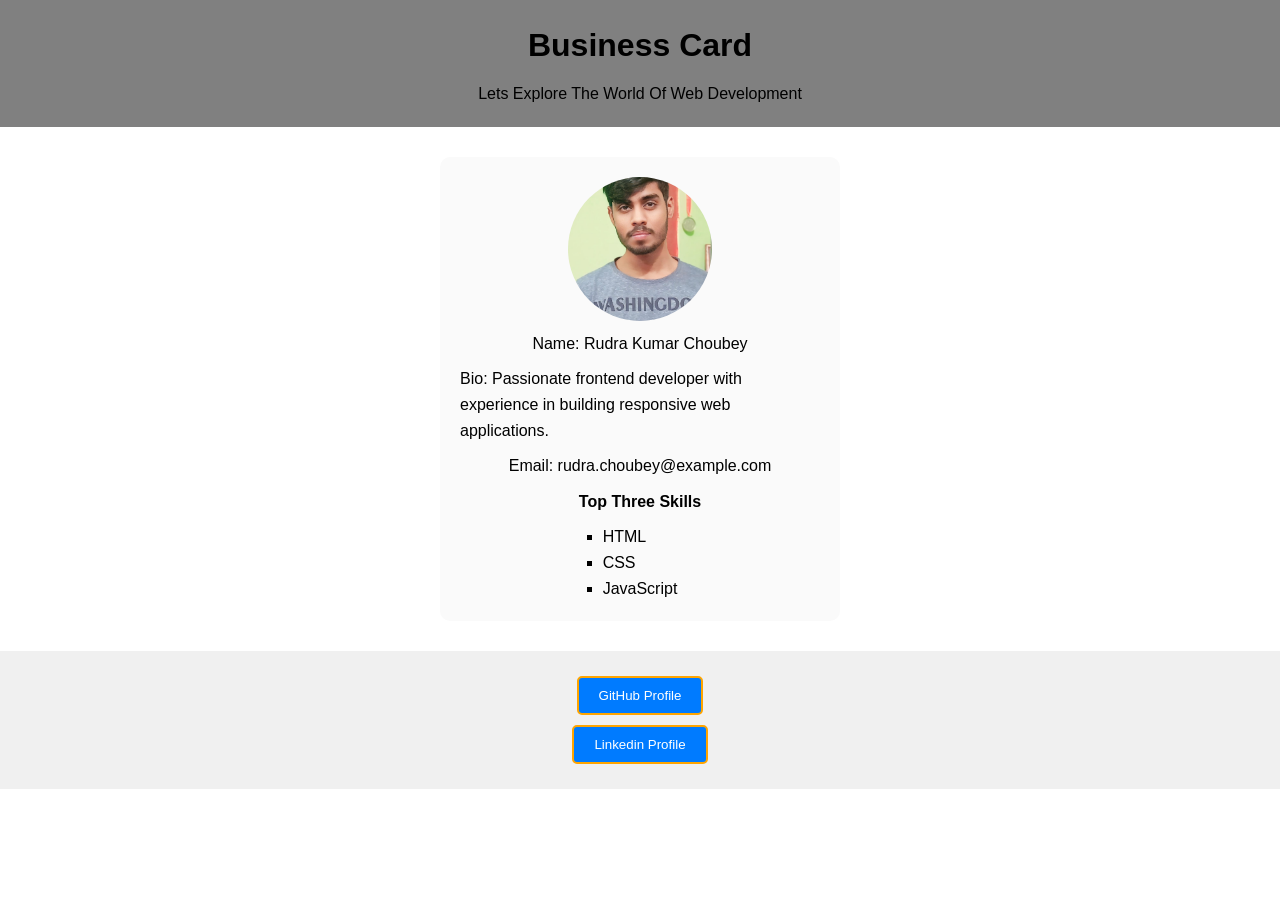
<file: Buisness_Card/index.html>
<!DOCTYPE html>
<html lang="en">
<head>
    <meta charset="UTF-8">
    <meta name="viewport" content="width=device-width, initial-scale=1.0">
    <title>Buisness-Card</title>
    <link rel="stylesheet" href="style.css">
    <!-- <link rel="stylesheet" href="load.css"> -->
</head>
<!-- <body>
    <div id="loader">
    <div class="container">
        <h4>Loading...</h4>
        <div class="circle"></div>
    </div>
</div>
 <div id="main-content">  -->

    <header>
        <h1>Business Card</h1>
        <p>Lets Explore The World Of Web Development</p>
    </header>
    <div class="Info">
        <img src="Pic.jpeg" alt="My Photo">
        <p>Name: Rudra Kumar Choubey</p>
        <p>Bio: Passionate frontend developer with experience in building responsive web applications.</p>
        <p>Email: rudra.choubey@example.com</p>
        <h4>Top Three Skills</h4>
        <ul style="list-style-type: square;">
            <li>HTML</li>
            <li>CSS</li>
            <li>JavaScript</li>
        </ul>
        
    </div>
    <footer class="account">
        <p><button><a href="https://github.com/rudra-spec07">GitHub Profile</a></button></p>
        <p><button><a href="https://www.linkedin.com/in/rudra-kumar-choubey-09b553318?utm_source=share&utm_campaign=share_via&utm_content=profile&utm_medium=android_app">Linkedin Profile</a></button></p>
    </footer>
    <!-- <script src="loader.js"></script>
</div> -->
</body>
</html>
</file>
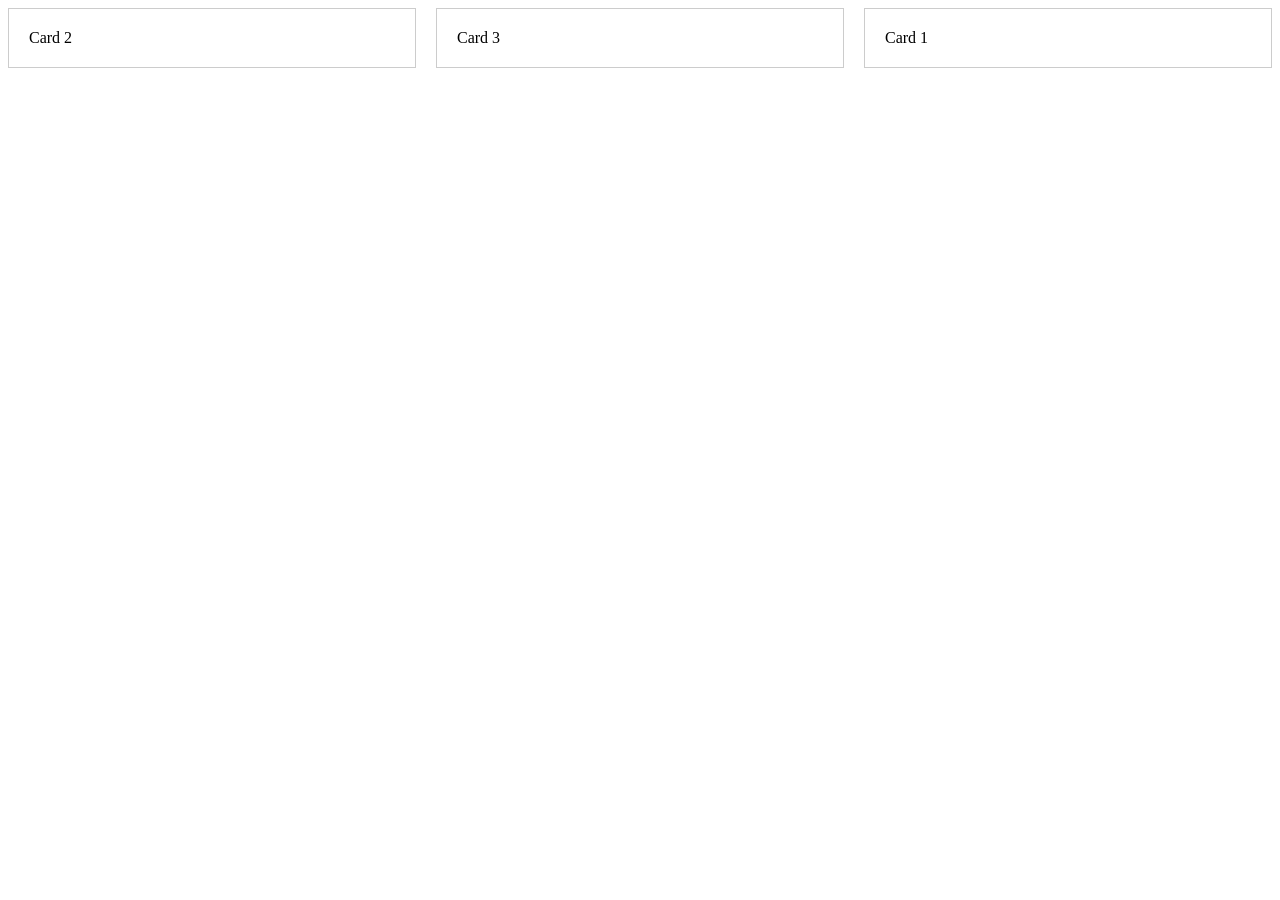
<file: flex2.html>
<!DOCTYPE html>
<html lang="en">
<head>
    <meta charset="UTF-8">
    <meta name="viewport" content="width=device-width, initial-scale=1.0">
    <title>Document</title>
    <link rel="stylesheet" href="flex2.css">
</head>
<body>
    <div class="flex-container">
  <div class="card">Card 1</div>
  <div class="card">Card 2</div>
  <div class="card">Card 3</div>
</div>

</body>
</html>
</file>
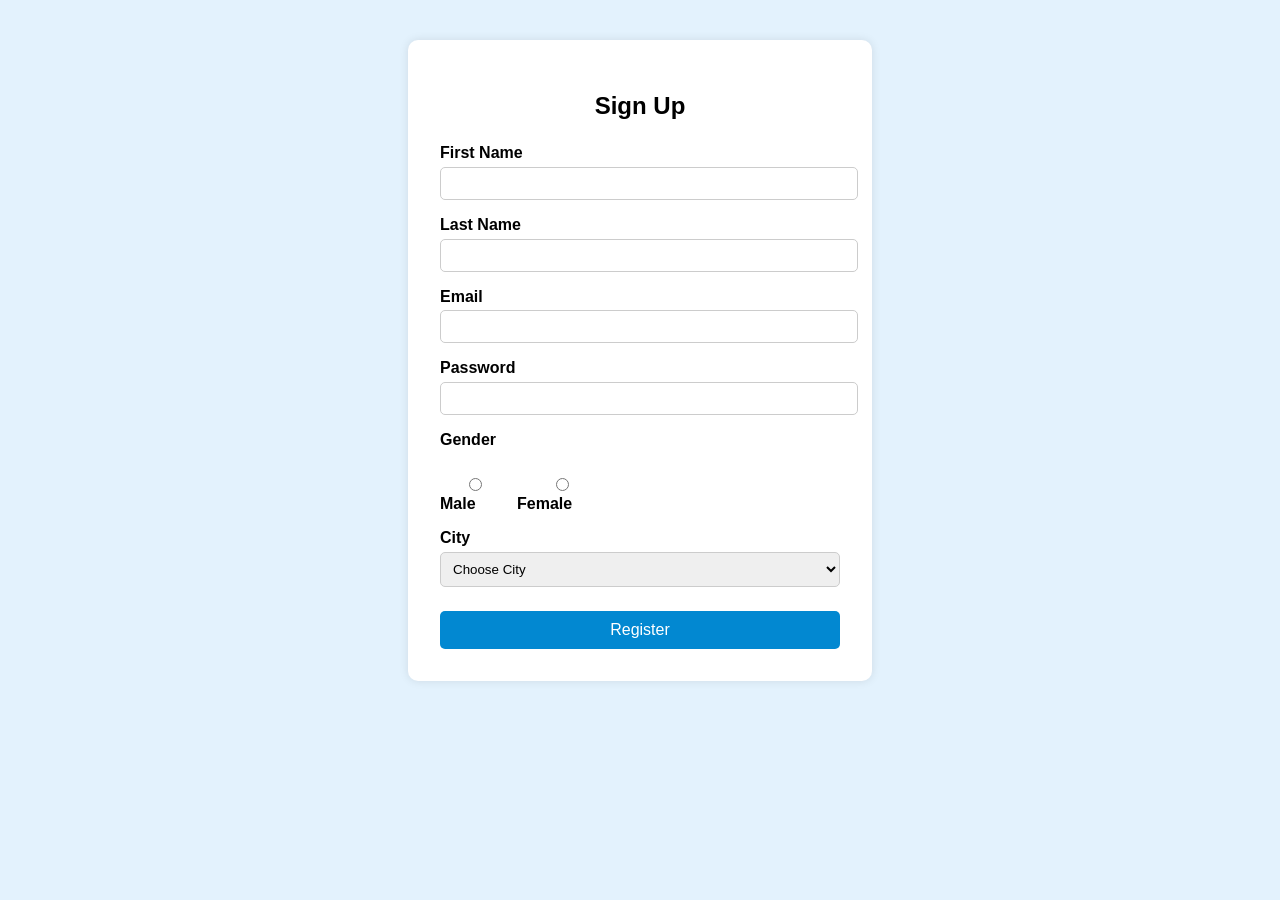
<file: sign up.html>
<!DOCTYPE html>
<html lang="en">
<head>
  <meta charset="UTF-8" />
  <meta name="viewport" content="width=device-width, initial-scale=1.0"/>
  <title>Sign Up</title>
  <link rel="stylesheet" href="sign up.css" />
</head>
<body>
  <section class="form-container">
    <h1>Sign Up</h1>
    <form>
      <label>First Name</label>
      <input type="text" required />

      <label>Last Name</label>
      <input type="text" required />

      <label>Email</label>
      <input type="email" required />

      <label>Password</label>
      <input type="password" required />

      <label>Gender</label>
      <div class="radio-group">
        <label><input type="radio" name="gender" value="male" /> Male</label>
        <label><input type="radio" name="gender" value="female" /> Female</label>
      </div>

      <label>City</label>
      <select>
        <option>Choose City</option>
        <option>Delhi</option>
        <option>Mumbai</option>
        <option>Bangalore</option>
      </select>

      <button type="submit">Register</button>
    </form>
  </section>
</body>
</html>
</file>
<file: Buisness_Card/style.css>
/* Reset for better consistency */
* {
    box-sizing: border-box;
    margin: 0;
    padding: 0;
}

/* Page layout */
body {
    font-family: Arial, sans-serif;
    line-height: 1.6;
}

/* Header */
header {
    display: flex;
    flex-direction: column;
    align-items: center;
    gap: 10px;
    padding: 20px;
    background-color: gray;
    text-align: center;
}

/* Main card */
.Info {
    max-width: 400px;
    width: 90%;
    margin: 30px auto;
    display: flex;
    flex-direction: column;
    align-items: center;
    padding: 20px;
    gap: 10px;
    border-radius: 10px;
    background: #fafafa;
}

/* ✅ Correct image selector */
.Info img {
    width: 40%;
    max-width: 160px;
    aspect-ratio: 1 / 1;
    object-fit: cover;
    border-radius: 50%;
    transition: transform 0.3s ease, opacity 0.3s ease;
}

/* Hover effect */
.Info img:hover {
    transform: scale(1.1);
    opacity: 0.8;
}

/* Footer */
footer {
    text-align: center;
    padding: 20px;
    background-color: #f0f0f0;
}

/* Buttons */
footer button {
    padding: 10px 20px;
    background-color: #007BFF;
    color: white;
    border: 2px solid orange;
    border-radius: 5px;
    cursor: pointer;
    margin: 5px;
}

/* Button hover */
footer button:hover {
    background-color: #0056b3;
    border-color: red;
    transform: scale(1.05);
    opacity: 0.9;
}

/* Links inside buttons */
footer a {
    color: white;
    text-decoration: none;
}
</file>
<file: Buisness_Card/load.css>
.container{
    display: flex;
    flex-direction: column;
    align-items: center;
    justify-content: center;
    height: 300px;
    width: 300px;
    background-color: #000;
    border-radius: 10px;
    border: 1px solid yellow;
}
body{
    background-color:whitesmoke;
    display: flex;
    align-items: center;
    justify-content: center;
    font-family: 'poppins', sans-serif;
}
h4{
    color: white;
    font-size: 20px;
    margin-bottom: 20px;
}
.circle{
    height: 50px;
    width: 50px;
    border-radius: 50%;
    border-radius: 50%;
    border: 5px solid rgb(243, 79, 218);
    animation: spin 1s linear infinite;
    border-top-color: transparent;
    margin: 7px auto;
}
@keyframes spin{
    0%{
        transform: rotate(0deg);
    }
    100%{
        transform: rotate(360deg);
    }
}
#loader {
    position: fixed;
    inset: 0;
    background-color: whitesmoke;
    display: flex;
    align-items: center;
    justify-content: center;
    z-index: 9999;
}
</file>
<file: flex2.css>
.flex-container {
  display: flex;
  
  justify-content: space-between;
  gap: 20px;
}

.card {
  background: white;
  padding: 20px;
  border: 1px solid #ccc;
  flex: 1;
}
.card:first-child {
  order: 3;
}
</file>
<file: sign up.css>
body {
  font-family: sans-serif;
  background-color: #e3f2fd;
  display: flex;
  justify-content: center;
  padding: 2rem;
}

.form-container {
  background: white;
  padding: 2rem;
  border-radius: 10px;
  width: 100%;
  max-width: 400px;
  box-shadow: 0 0 10px rgba(0,0,0,0.1);
}

h1 {
  text-align: center;
  margin-bottom: 1.5rem;
}

label {
  display: block;
  margin-top: 1rem;
  font-weight: bold;
}

input, select {
  width: 100%;
  padding: 8px;
  margin-top: 0.3rem;
  border-radius: 5px;
  border: 1px solid #ccc;
}

.radio-group {
  display: flex;
  gap: 1rem;
  margin-top: 0.5rem;
}

button {
  margin-top: 1.5rem;
  width: 100%;
  padding: 10px;
  background-color: #0288d1;
  color: white;
  border: none;
  border-radius: 5px;
  font-size: 16px;
}

@media (max-width: 500px) {
  .radio-group {
    flex-direction: column;
  }
}
</file>
